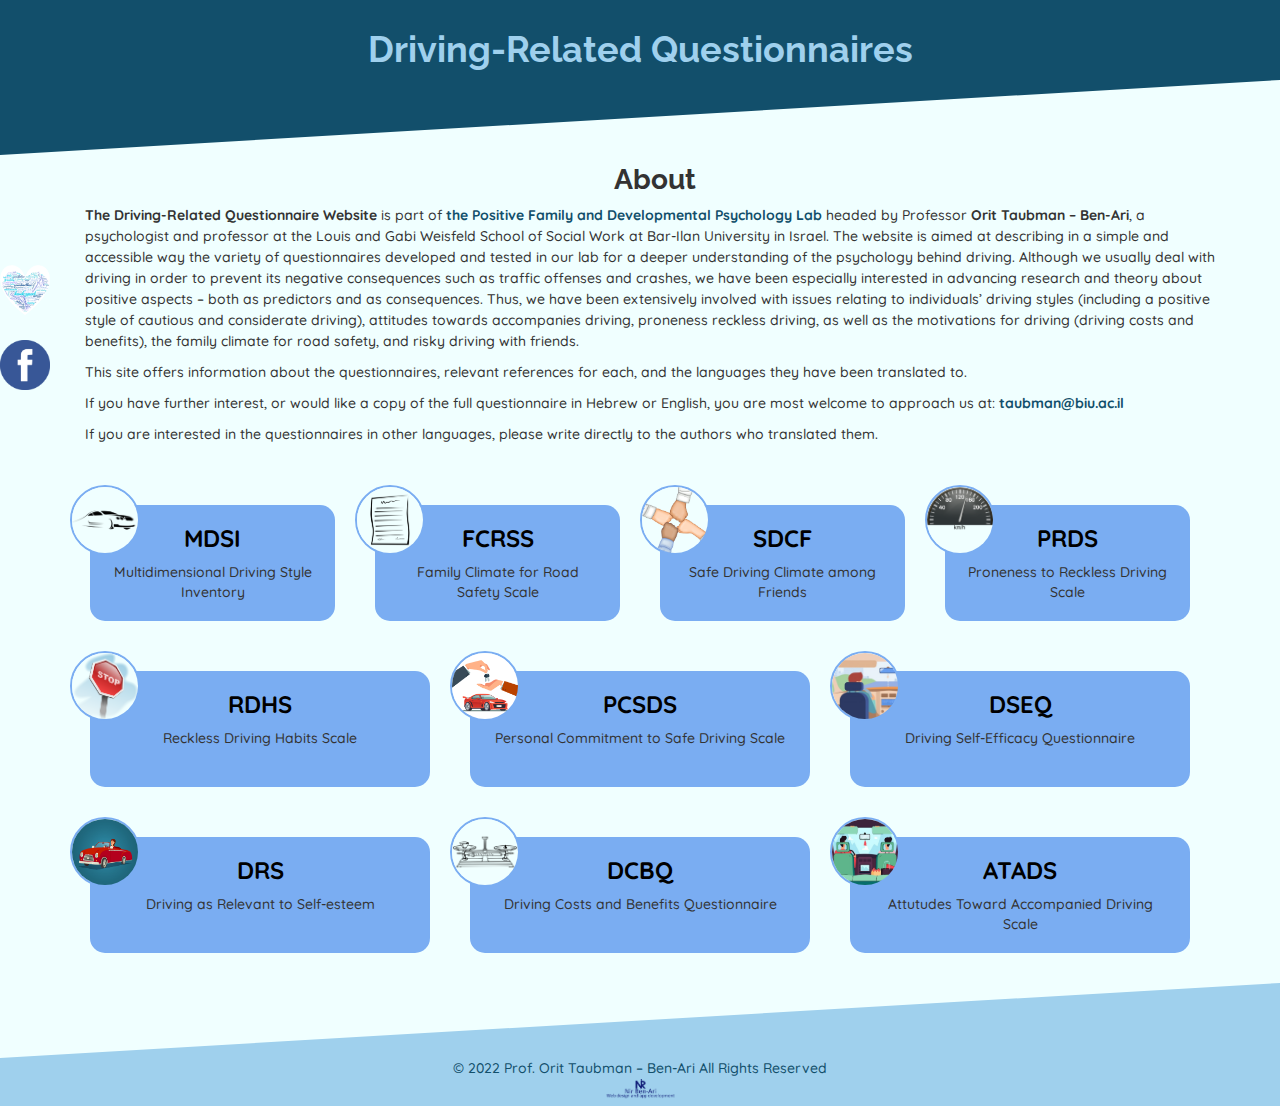
<file: site/index.html>
<!DOCTYPE html>
<html lang="en">
<head>
	<meta charest="utf-8">
	<meta http-equiv="X-UA-Compatible" content="IE=edge">
	<meta name="viewport" content="width=device-width, initial-scale=1">
	<title>Driving&#8209;Related Questionnaires by Prof.&nbsp;Orit&nbsp;Taubman&nbsp;&#8211;&nbsp;Ben&#8209;Ari&rsquo; lab</title>
	<link rel="icon" type="image/gif/png" href="images/car-icon3.png">
	<link rel="stylesheet" href="css/bootstrap.min.css">
	<link rel="stylesheet" href="css/styles.css">
	<script src="js/jquery-3.4.1.min.js"></script>
	<script src="js/bootstrap.min.js"></script>
	<!-- <script type="text/javascript" src="js/jquery.touchSwipe.js"></script> -->
	<script src="js/ajax-utils2.js"></script>

	<!-- data -->
	<!-- end of data -->

	<!-- fonts -->
	<link href="https://fonts.googleapis.com/css2?family=Quicksand:wght@500&family=Raleway:wght@900&display=swap" rel="stylesheet">
	<!-- end of fonts -->

	<script src="js/script.js"></script>
</head>
<body>

	<header>
		<nav class="navbar navbar-default">
			<div id="header-bigger-container" class="container">
				<div id="header-container" class="navbar-header">
					<h1>Driving&#8209;Related Questionnaires</h1>
				</div>
			</div>
			<div id="header-trpezoid"></div>
		</nav>
	</header>

	<div id="main-content" class="container">

		<div id="about-container" class="container">
			<h2>About</h2>
			<div id="about-content">
				<p><span>The Driving-Related Questionnaire Website</span> is part of <a class="about-link" target="_blank" href="https://faculty.biu.ac.il/~taubman/">the Positive Family and Developmental Psychology Lab</a> headed by Professor <span>Orit&nbsp;Taubman&nbsp;&#8211;&nbsp;Ben&#8209;Ari</span>, a psychologist and professor at the Louis and Gabi Weisfeld School of Social Work at Bar-Ilan University in Israel. The website is aimed at describing in a simple and accessible way the variety of questionnaires developed and tested in our lab for a deeper understanding of the psychology behind driving. Although we usually deal with driving in order to prevent its negative consequences such as traffic offenses and crashes, we have been especially interested in advancing research and theory about positive aspects &#8211; both as predictors and as consequences. Thus, we have been extensively involved with issues relating to individuals’ driving styles (including a positive style of cautious and considerate driving), attitudes towards accompanies driving, proneness reckless driving, as well as the motivations for driving (driving costs and benefits), the family climate for road safety, and risky driving with friends.</p>
				<p>This site offers information about the questionnaires, relevant references for each, and the languages they have been translated to.</p>
				<p>If you have further interest, or would like a copy of the full questionnaire in Hebrew or English, you are most welcome to approach us at: <a class="about-link" href="mailto:taubman@biu.ac.il">taubman@biu.ac.il</a></p>
				<p>If you are interested in the questionnaires in other languages, please write directly to the authors who translated them.</p>
			</div>
		</div>

		<div id="buttons-row">

			<div class="button-container col-md-3 col-xs-6">
				<div class="button" onclick="questionnairePage('MDSI')">
					<h3 class="button-title">MDSI</h3>
					<div class="button-content">Multidimensional Driving Style Inventory</div>
					<!-- <span class="button-sign glyphicon glyphicon-scale"></span> -->
					<img src="images/car.png" class="button-img">
				</div>
				<hr class="first-line">
				<hr class="second-line">
				<hr class="third-line">
			</div>


			<div class="button-container col-md-3 col-xs-6">
				<div class="button" onclick="questionnairePage('FCSR')">
					<h3 class="button-title">FCRSS</h3>
					<div class="button-content">Family Climate for Road Safety Scale</div>
					<!-- <span class="button-sign glyphicon glyphicon-road"></span> -->
					<img src="images/contract.png" class="button-img">
					<!-- <img src="images/family_car/59725.jpg" class="button-img"> -->
				</div>
				<hr class="first-line">
				<hr class="second-line">
				<hr class="third-line">
			</div>

			<div class="clearfix hidden-md hidden-lg"></div>

			<div class="button-container col-md-3 col-xs-6">
				<div class="button" onclick="questionnairePage('SDCF')">
					<h3 class="button-title">SDCF</h3>
					<div class="button-content">Safe Driving Climate among Friends</div>
					<!-- <span class="button-sign glyphicon glyphicon-user"></span> -->
					<img src="images/fist_bump.png" class="button-img">
				</div>
				<hr class="first-line">
				<hr class="second-line">
				<hr class="third-line">
			</div>

			<div class="button-container col-md-3 col-xs-6">
				<div class="button" onclick="questionnairePage('PRDS')">
					<h3 class="button-title">PRDS</h3>
					<div class="button-content">Proneness to Reckless Driving Scale</div>
					<!-- <span class="button-sign glyphicon glyphicon-alert"></span> -->
					<img src="images/speedometer.png" class="button-img">
				</div>
				<hr class="first-line">
				<hr class="second-line">
				<hr class="third-line">
			</div>

			<div class="clearfix"></div>

			<div class="button-container col-md-4 col-xs-6">
				<div class="button" onclick="questionnairePage('RDHS')">
					<h3 class="button-title">RDHS</h3>
					<div class="button-content">Reckless Driving Habits Scale </div>
					<!-- <span class="button-sign glyphicon glyphicon-stats"></span> -->
					<img src="images/traffic_sign.png" class="button-img">
				</div>
				<hr class="first-line">
				<hr class="second-line">
				<hr class="third-line">
			</div>

			<div class="button-container col-md-4 col-xs-6">
				<div class="button" onclick="questionnairePage('PCSDS')">
					<h3 class="button-title">PCSDS</h3>
					<div class="button-content">Personal Commitment to Safe Driving Scale</div>
					<!-- <span class="button-sign glyphicon glyphicon-dashboard"></span> -->
					<img src="images/car_keys/651.jpg" class="button-img">
				</div>
				<hr class="first-line">
				<hr class="second-line">
				<hr class="third-line">
			</div>

			<div class="clearfix hidden-md hidden-lg"></div>

			<div class="button-container col-md-4 col-xs-6">
				<div class="button" onclick="questionnairePage('DSEQ')">
					<h3 class="button-title">DSEQ</h3>
					<div class="button-content">Driving Self-Efficacy Questionnaire</div>
					<!-- <span class="button-sign glyphicon glyphicon-user"></span> -->
					<img src="images/driver.jpg" class="button-img">
				</div>
				<hr class="first-line">
				<hr class="second-line">
				<hr class="third-line">
			</div>

			<div class="clearfix hidden-xs hidden-sm"></div>

			<div class="button-container col-md-4 col-xs-6">
				<div class="button" onclick="questionnairePage('DRS')">
					<h3 class="button-title">DRS</h3>
					<div class="button-content">Driving as Relevant to Self-esteem</div>
					<!-- <span class="button-sign glyphicon glyphicon-user"></span> -->
					<img src="images/woman_driver/5759.jpg" class="button-img">
				</div>
				<hr class="first-line">
				<hr class="second-line">
				<hr class="third-line">
			</div>

			<div class="clearfix hidden-md hidden-lg"></div>

			<div class="button-container col-md-4 col-xs-6">
				<div class="button" onclick="questionnairePage('DCBQ')">
					<h3 class="button-title">DCBQ</h3>
					<div class="button-content">Driving Costs and Benefits Questionnaire</div>
					<!-- <span class="button-sign glyphicon glyphicon-user"></span> -->
					<img src="images/scale.png" class="button-img">
				</div>
				<hr class="first-line">
				<hr class="second-line">
				<hr class="third-line">
			</div>

			<div class="button-container col-md-4 col-xs-6">
				<div class="button" onclick="questionnairePage('ATADS')">
					<h3 class="button-title">ATADS</h3>
					<div class="button-content">Attutudes Toward Accompanied Driving Scale</div>
					<!-- <span class="button-sign glyphicon glyphicon-user"></span> -->
					<img src="images/gdl.jpg" class="button-img">
				</div>
				<hr class="first-line">
				<hr class="second-line">
				<hr class="third-line">
			</div>
		</div>
	</div>

	<div id="facebook-container">
		<div class="facebook-sign-container" onclick="window.open('https://www.facebook.com/profile.php?id=100070010825374')">
			<img src="images/facebook-logo.png" class="facebook-logo">
			<img src="images/follow-img3.png" class="follow-img">
		</div>
	</div>

	<div id="labSite-container" onclick="window.open('https://faculty.biu.ac.il/~taubman/')">
		<img src="images/wordcloud-icon.png" class="small-button-logo">
	</div>

	<footer id="footer" class="panel-footer">
	<div id="footer-trpezoid"></div>
	<div id="footer-container" class="container">
		<div class="text-center"><span id="copyright-symbol">&copy;</span> 2022 Prof.&nbsp;Orit&nbsp;Taubman&nbsp;&#8211;&nbsp;Ben-Ari All&nbsp;Rights&nbsp;Reserved</div>
		<!-- <div>Created by Nir Ben&#8211;Ari</div> -->
		<img id="nir-logo" src="images/nir_logo5.png">
	</div>	
	</footer>

</body>
</html>
</file>
<file: site/css/styles.css>
body {
	background-color: #f0ffff;
	font-family: 'Quicksand', sans-serif;
	font-weight: 500;
}

header {
	width: 100%;
	font-family: 'Raleway', sans-serif;
}

.navbar {
	border: none;
	line-height: 0;
	/*background-color: #124f6b;*/
	/*padding: 0;*/
}

#header-bigger-container {
	margin: 0;
	padding: 0;
	width: 100%;
}

#header-trpezoid {
	width: 100%;
	background-color: #f0ffff;
	height: 75px;
  	border-bottom: 75px solid transparent;
  	border-left: 0px solid #124f6b;
    border-top: none;
    border-right: none;
}

#header-container {
	float: none;
	text-align: center;
	background-color: #124f6b;
	margin: 0;
	padding: 0;
	width: 100%;
}

#header-container h1 {
	font-weight: bold;
	color: #9fd0ed;
	margin-top: 30px;
}

#header-wave {
	width: 100%;

}
/*****************end of header*********************/

/***************side buttons**************/
#facebook-container {
	position: fixed;
	top: 340px;
	left: 0;
	z-index: 100;
}

#facebook-container div {
	display: inline;
}

.follow-img {
	width: 48px;
	position: absolute;
	left: 0;
	top: 2px;
	margin-left: 0;
	z-index: 5;
}

.facebook-logo {
	width: 50px;
	position: absolute;
	top: 0;
	left: 0;
	transform: rotate(0);
	transition: all .2s ease;
	z-index: 6;
}

.facebook-logo:hover, .facebook-logo:active {
	top: -8px;
	left: 8px;
	transform: rotate(60deg);
	cursor: pointer;
}

#labSite-container {
	position: fixed;
	top: 265px;
	left: 0;
	z-index: 100;
}

#home-button-container {
	position: fixed;
	top: 200px;
	left: 0;
	z-index: 100;
}

#home-button-container img {
	background-color: #7AADF2;
	border-radius: 100px;
}

.small-button-logo {
	width: 50px;
	height: 50px;
	position: absolute;
	top: 0;
	left: 0;
	transition: width .2s, top .2s, height .2s;
	/*z-index: 5;*/
}

.small-button-logo:hover, .small-button-logo:active {
	width: 60px;
	height: 60px;
	top: -5px;
	cursor: pointer;
}
/*****************end of side buttons****************/

#about-container {
	margin-top: -30px;
	margin-bottom: 30px;
	line-height: 1.5;
}

#about-container h2 {
	text-align: center;
	font-weight: bold;
	font-size: 2em;
	font-family: 'Raleway', sans-serif;
}

#about-content p span {
	font-weight: bold;
}

#about-content .about-link, #about-content .about-link:visited {
	color: #124f6b;
	text-decoration-line: none;
	font-weight: bold;
}

#about-content .about-link:hover, #about-content .about-link:active {
	color: #9fd0ed;
	text-decoration-line: none;
	cursor: pointer;
}

.button-container {
	padding: 20px 20px 30px 20px;
	position: relative;
}

.button {
	position: relative;
	background-color: #7AADF2;
	padding: 20px;
	text-align: center;
	border-radius: 15px;
	bottom: 0;
	transition: bottom 0.4s ease;
	z-index: 1;
}

.button-content {
		font-size: 1em;
	}

.button-sign {
	position: absolute;
	left: -20px;
	top: -20px;
	padding: 20px;
	border-radius: 100px;
	background-color: #9fd0ed;
	font-size: 2em;
	color: #000;
}

.button-img {
	position: absolute;
	left: -20px;
	top: -20px;
	width: 70px;
	height: 70px;
	border-radius: 100px;
	border: 2px solid #7AADF2;
}

.button:hover, .button:active {
	bottom: 25px;
	cursor: pointer;
}

.button h3 {
	margin-top: 0;
	margin-bottom: 10px;
	font-weight: bold;
	color: #000;
	font-size: 1.7em;
}

.button-container hr {
	background-color: #7AADF2;
	height: 1px;
	position: absolute;
}

.first-line {
	width: 75%;
	bottom: 26px;
	left: 12.5%;
}

.second-line {
	width: 60%;
	bottom: 18px;
	left: 20%;
}

.third-line {
	width: 45%;
	bottom: 10px;
	left: 27.5%;
}

/*#buttons-row {
	width: 100%;
}*/

/*#buttons-row img {
	margin-bottom: 30px;
}*/

/*#buttons-row .for-padding {
	padding: 15px;
}

#buttons-row .for-padding div {
	background-color: #d1d1d1;
	border-radius: 20px;
	text-align: center;
	padding: 10px;
	transition: 1.5s background-color;
	cursor: pointer;
}

#buttons-row .for-padding div:hover, #buttons-row .for-padding div:active {
	background-color: #000;
}

#buttons-row div h3 {
	margin-top: 0;
	margin-bottom: 10px;
	font-weight: bold;
	color: #000;
	transition: 0.8s color;
}

#buttons-row div span {
	font-weight: bold;
	color: #000;
	transition: 0.8s color;
}

#buttons-row .for-padding div:hover h3, #buttons-row .for-padding div:active h3 {
	color: #fff;
}

#buttons-row .for-padding div:hover span, #buttons-row .for-padding div:active span {
	color: #fff;
}*/

/*#buttons-row .for-padding {
	padding: 15px;
}

#buttons-row .for-padding div {
	background-image: url(../images/websiteRound_gray.png);
	background-repeat: no-repeat;
	background-position: center;
	background-size: 100%;
	width: 100%;

	text-align: center;
	padding: 20px;
	transition: 1.5s background-image;
	cursor: pointer;
}

#buttons-row .for-padding div:hover, #buttons-row .for-padding div:active {
	background-image: url(../images/websiteFlower_gray.png);
}

#buttons-row div h3 {
	margin-top: 0;
	margin-bottom: 10px;
	font-weight: bold;
	color: #000;
}

#buttons-row div span {
	font-weight: bold;
	color: #000;
}*/

/*#main-content {
	margin-bottom: 100px;
}*/

/*#myClearfix {
	width: 100px;
	clear: both;
}*/

/*#buttons-row .for-padding {
	padding: 15px;
}

#buttons-row .for-padding div {
	text-align: center;
	padding: 20px;
	cursor: pointer;
	border: 6px solid #d1d1d1;
	transition: 0.7s border-color;*/
	/*transition-duration: 0.7s;*/
	/*transition-delay: 0.7s;*/
	/*transition-property: border-color, background-color;*/
	/*transition-property: border-color, box-shadow;*/
/*}*/

/*#buttons-row .for-padding div img {
	width: 100px;
	height: 100px;
	position: absolute;
	z-index: 3;
	top: -10px;
	left: 0px;
}*/

/*#buttons-row > div {
	position: relative;
}

.hide-border-1, .hide-border-3 {
	width: 50%;
	height: 8px;
	background-color: #f0ffff;
	position: absolute;
	transition: 0.7s width;
}

.hide-border-1 {
	right: 25%;
	top: 14px;
}

.hide-border-3 {
	left: 25%;
	bottom: 14px;
}

.hide-border-2, .hide-border-4 {
	width: 8px;
	height: 50%;
	background-color: #f0ffff;
	position: absolute;
	transition: 0.7s height;
}

.hide-border-2 {
	bottom: 25%;
	right: 14px;
}

.hide-border-4 {
	top: 25%;
	left: 14px;
}

#buttons-row .for-padding div:hover, #buttons-row .for-padding div:active {
	border-color: #000;
	/*background-color: #ADD8E6;*/
	/*box-shadow: 0 0 15px #000;*/
/*}*/

/*#buttons-row .for-padding div:hover .hide-border-1, #buttons-row .for-padding div:hover .hide-border-3, #buttons-row .for-padding div:active .hide-border-1, #buttons-row .for-padding div:active .hide-border-3 {
	width: 0;
}*/

/*#buttons-row .for-padding div:hover .hide-border-2, #buttons-row .for-padding div:hover .hide-border-4, #buttons-row .for-padding div:active .hide-border-2, #buttons-row .for-padding div:active .hide-border-4 {
	height: 0;
}*/

/*#buttons-row div h3 {*/
	/*margin-top: 0;*/
	/*margin-bottom: 10px;*/
	/*font-weight: bold;*/
	/*color: #000;*/
	/*font-size: 1.8em;*/
/*}*/

/*#buttons-row div span {*/
	/*font-weight: bold;*/
	/*color: #000;*/
	/*font-size: 0.7em;*/
/*}*/

/*#buttons-row div span.no-initials {
	font-size: 1.2em;
	display: inline-block;
	height: 100%;
}*/

/**********buttons color***********/
/*#buttons-row .for-padding div#button-1 {
	border-color: #f6cd8b;
}

#buttons-row .for-padding div#button-1:hover, #buttons-row .for-padding div#button-1:active {
	border-color: #b68d4b;
}

#buttons-row .for-padding div#button-2 {
	border-color: #02075d;
}

#buttons-row .for-padding div#button-2:hover, #buttons-row .for-padding div#button-2:active {
	border-color: #00001d;
}

#buttons-row .for-padding div#button-3 {
	border-color: #02075d;
}

#buttons-row .for-padding div#button-3:hover, #buttons-row .for-padding div#button-3:active {
	border-color: #00001d;
}

#buttons-row .for-padding div#button-4 {
	border-color: #02075d;
}

#buttons-row .for-padding div#button-4:hover, #buttons-row .for-padding div#button-4:active {
	border-color: #00001d;
}

#buttons-row .for-padding div#button-5 {
	border-color: #acace6;
}

#buttons-row .for-padding div#button-5:hover, #buttons-row .for-padding div#button-5:active {
	border-color: #6c6ca6;
}

#buttons-row .for-padding div#button-6 {
	border-color: #acace6;
}

#buttons-row .for-padding div#button-6:hover, #buttons-row .for-padding div#button-6:active {
	border-color: #6c6ca6;
}

#buttons-row .for-padding div#button-7 {
	border-color: #acace6;
}

#buttons-row .for-padding div#button-7:hover, #buttons-row .for-padding div#button-7:active {
	border-color: #6c6ca6;
}

@media (max-width: 768px) {
	#buttons-row .for-padding div#button-4 {
		border-color: #acace6;
	}

	#buttons-row .for-padding div#button-4:hover, #buttons-row .for-padding div#button-4:active {
		border-color: #6c6ca6;
	}

	#buttons-row .for-padding div#button-6 {
		border-color: #9b2948;
	}

	#buttons-row .for-padding div#button-6:hover, #buttons-row .for-padding div#button-6:active {
		border-color: #5b0008;
	}

	#buttons-row .for-padding div#button-7 {
		border-color: #9b2948;
	}

	#buttons-row .for-padding div#button-7:hover, #buttons-row .for-padding div#button-7:active {
		border-color: #5b0008;
	}
}*/

/*#buttons-row .for-padding div#button-3 {
	border-color: #acace6;
}

#buttons-row .for-padding div#button-3:hover, #buttons-row .for-padding div#button-3:active {
	border-color: #6c6ca6;
}

#buttons-row .for-padding div#button-4 {
	border-color: #9b2948;
}

#buttons-row .for-padding div#button-4:hover, #buttons-row .for-padding div#button-4:active {
	border-color: #5b0008;
}*/
/**********buttons color end***********/

/*****************questionnaires pages*********************/
h2#questionnaire-title {
	font-weight: bold;
	color: #9fd0ed;
	font-size: 1.5em;
	margin-bottom: 10px;
	margin-top: 0;
	padding: 0 20px 0 20px;
}

#header-container div {
	display: inline-block;
}

#header-container img {
	width: 8%;
	margin-top: -2%;
	margin-right: 10px;
}

h3.questionnaire-part-title {
	text-align: center;
	font-weight: bold;
	font-family: 'Raleway', sans-serif;
}

#about-container img {
	/*width: 30%;*/
	float: left;
	padding: 3px 10px 1px 0;
	border-radius: 500px;
}

#about-container div {
	/*margin: auto 0 auto 0;*/
}

#language-title {
	margin-top: 0;
}

#languages-container {
	width: 50%;
	float: right;
	position: relative;
	margin-top: 0;
	padding-left: 0 0 20px 10px;
}

.language-padding {
	padding: 20px;
	text-align: center;
}

.language-center {
	display: inline-block;
}

.language-flag {
	background-color: #9fd0ed;
	height: 0;
	float: left;
	padding: 10px 15px 10px 10px;
	border-radius: 20px 0 0 20px;
}

.language-flag img {
	height: 100%;
}

.language-name {
	float: left;
	position: relative;
	background-color: #124f6b;
	padding: 10px 10px 10px 15px;
	border-radius: 0 20px 20px 0;
	color: #fff;
}

.language-trapezoid {
	position: absolute;
	width: 0;
	background-color: #9fd0ed;
	height: 40px;
  	border-top: 40px solid transparent;
  	border-right: 20px solid #124f6b;
    border-bottom: none;
    border-left: none;
    bottom: 0;
    left: -10px;
}

.saparate-line {
	height: 100px;
	width: 2px;
	background-image: linear-gradient(#000, #f0ffff);
	border-radius: 10px;
	position: absolute;
	left: 20px;
	top: 0;
}

#publications-list {
	margin-top: 20px;
	padding: 0 20px 0 20px;
	overflow-wrap: break-word;
}

#publications-list li {
	margin-bottom: 20px;
}
/*****************end of questionnaires pages*********************/

/*****************footer*********************/
#footer {
	width: 100%;
	border: none;
	padding: 0;
	margin: 0;
	background-color: #f0ffff;
	line-height: 0;
	font-family: 'Quicksand', sans-serif;
	/*position: fixed;*/
	bottom: 0;
}

#footer-trpezoid {
	width: 100%;
	background-color: #f0ffff;
	height: 75px;
  	border-top: 75px solid transparent;
  	border-right: 0px solid #9fd0ed;
    border-bottom: none;
    border-left: none;
}

#footer-container {
	background-color: #9fd0ed;
	width: 100%;
	margin: 0;
	padding-bottom: 5px;
	line-height: 1.45;
}

#footer div {
	text-align: center;
	color: #124f6b;
}

#nir-logo {
	/*width: 10%;*/
}

#footer-wave {
	width: 100%;
	height: 100%;
}
/*****************end of footer*********************/

/*********************media queries*********************/

/*********************extra small devices only*********************/
@media(max-width: 768px) {
	#languages-container {
		width: 100%;
		float: none;
	}

	#publications-container {
		float: none;
	}

	#nir-logo {
		width: 20%;
	}

	#about-container img {
		width: 30%;
	}
}
/*********************end of extra small devices only*********************/

/*********************small devices only*********************/
@media (min-width: 769px) and (max-width: 991px) {
	#nir-logo {
		width: 14%;
	}

	#about-container img {
		width: 25%;
	}
}
/*********************end of small devices only*********************/

/*********************medium devices only*********************/
@media (min-width: 992px) and (max-width: 1199px) {
	#nir-logo {
		width: 9%;
	}

	#about-container img {
		width: 20%;
	}
}
/*********************end of medium devices only*********************/

/*********************large devices only*********************/
@media (min-width: 1200px) {
	#nir-logo {
		width: 6%;
	}

	#about-container img {
		width: 17%;
	}
}
/*********************end of large devices only*********************/

@media(max-width: 500px) {
	.button-sign {
		left: -20px;
		top: -20px;
		padding: 15px;
		font-size: 1.5em;
	}

	#about-container img {
		width: 50%;
	}
}

@media(max-width: 400px) {
	.button h3 {
		font-size: 1.3em;
	}
	.button-content {
		font-size: 0.8em;
	}
}

@media(max-width: 430px) {
	#languages-container div.col-xs-6 {
		width: 100%;
	}
}

@media(max-width: 475px) {
	.button-img {
		width: 60px;
		height: 60px;
	}
}

@media(max-width: 400px) {
	.button-img {
		width: 50px;
		height: 50px;
	}
}
/*********************end of media queries*********************/
</file>
